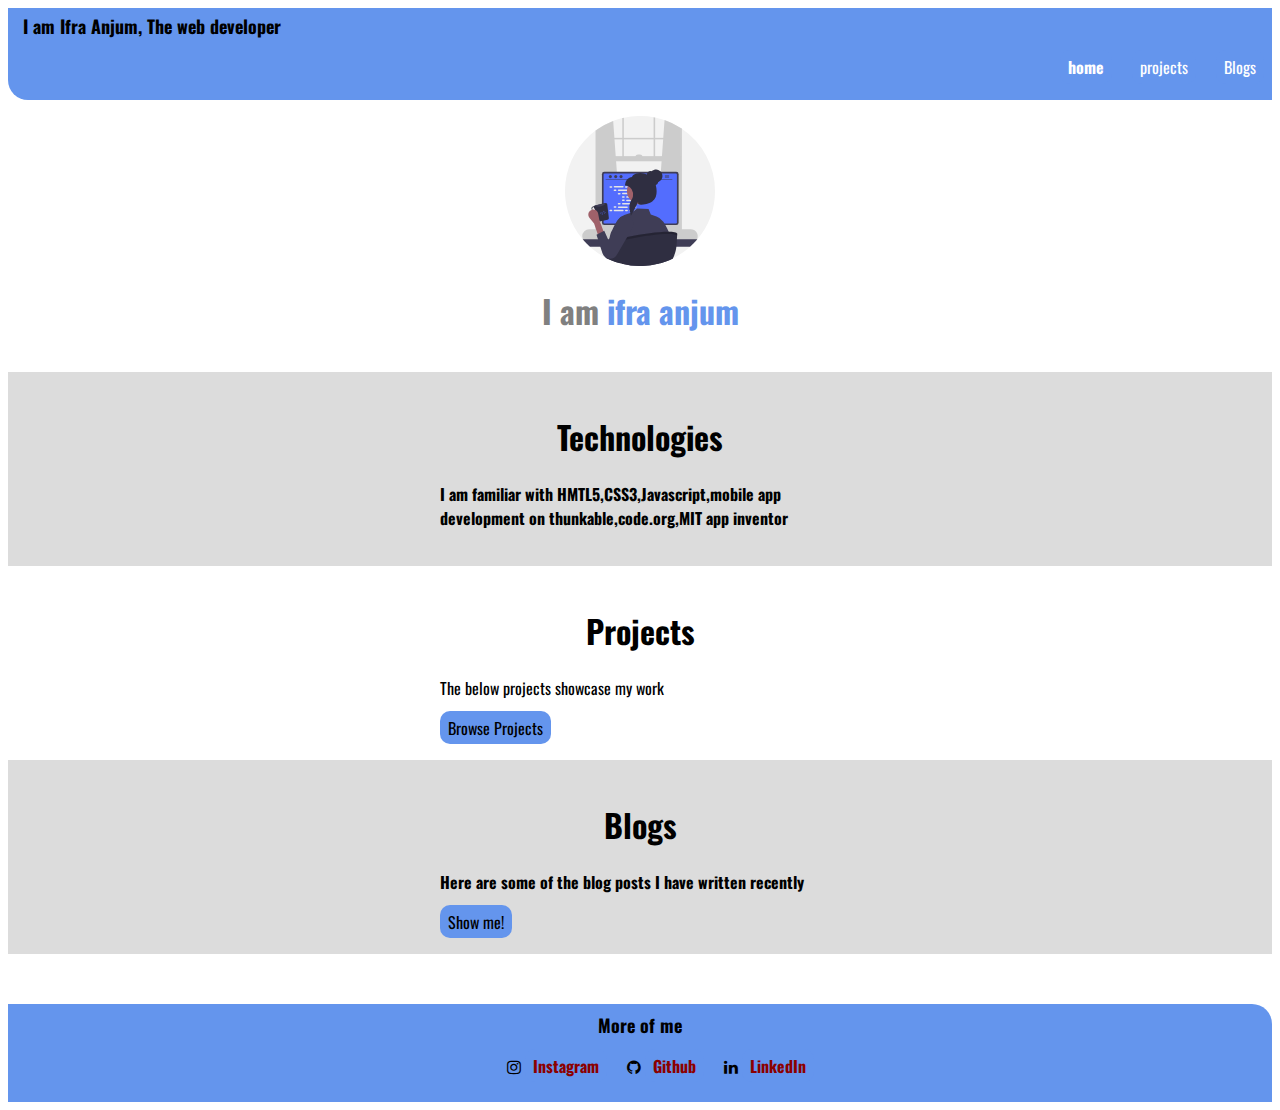
<file: index.html>
<!DOCTYPE html>
<html lang="en">
<head>
    <meta charset="UTF-8">
    <meta http-equiv="X-UA-Compatible" content="IE=edge">
    <meta name="viewport" content="width=device-width, initial-scale=1.0">
    <title>portfolio for ifra anjum</title>
    <link href="style.css" rel="stylesheet">
    <link rel="stylesheet" href="https://cdnjs.cloudflare.com/ajax/libs/font-awesome/4.7.0/css/font-awesome.min.css">
</head>
<body>
    <nav class="navigation">
        <div class="nav-brand">I am Ifra Anjum, The web developer</div>
        <ul class="non-bullet">
            <li class="list-item-inline">
                <a class="link link-active" href="">home</a>
            </li>

            <li class="list-item-inline">
                <a class="link" href="projects.html" target="_blank">projects</a>
            </li>

            <li class="list-item-inline">
                <a  class="link" href="blogs.html" target="_blank">Blogs</a>
            </li>
        </ul>
    </nav>
    <header class="hero">
        <img class="hero-img" src="finalimage.svg">
        <h1 class="hero-heading">I am <b style="color:cornflowerblue">ifra anjum</b></h1>
    </header>
    <section class="section ow">
        <div class="container container-center">
            <h1>Technologies</h1>
        <p><strong>I am familiar with HMTL5,CSS3,Javascript,mobile app development on thunkable,code.org,MIT app inventor</strong></p>
        </div>
        
       
    </section>

    <section class="section">
        <div class="container container-center">
            <h1>Projects</h1>
        <p>The below projects showcase my work</p>
        <a class="link" href="">Browse Projects</a>
        </div>
        
       
    </section>

    <section class="section ow">
        <div class="container container-center">
            <h1>Blogs</h1>
        <p><strong>Here are some of the blog posts I have written recently</strong></p>
        <a class="link" href="">Show me!</a>
        </div>
        </section>

        <footer class="footer">
            <div class="footer-header">More of me</div>
            <ul class="social-links non-bullet">
                <li class="list-item-inline">
                    <i class="fa fa-instagram"></i>
                    <a class="link" href="https://www.instagram.com/ifra__anjum/" target="_blank">Instagram</a></li>
                <li class="list-item-inline">
                    <i class="fa fa-github"></i>
                    <a class="link" href="https://github.com/ifraanjum?tab=repositories" target="_blank">Github</a></li>
                <li class="list-item-inline">
                    <i class="fa fa-linkedin"></i>
                    <a class="link" 
                    href="https://www.linkedin.com" target="_blank">LinkedIn</a></li>
             
            </ul>
        </footer>
</body>
</html>
</file>
<file: style.css>
@import url('https://fonts.googleapis.com/css2?family=Oswald&display=swap');
body{
    font-family: 'Oswald', sans-serif;
}
.container
{
    padding-left: 20px;
    padding-right: 20px;
}
.container-center
{
    max-width:400px;
    margin:auto
}
.link
{
    text-decoration: none;
    color:black;
    padding:0.3rem 0.5rem;
    border-radius:10px;
    background-color: cornflowerblue;
    margin-bottom: 5px;
    
  
}
hr{
    margin:1rem 0rem;
}
.non-bullet
{
    list-style: none;
}
.list-item-inline
{
    display:inline;
    padding: 0rem 0.5rem;
}
.navigation{
    background-color: cornflowerblue;
    padding:5px 0px;
    border-bottom-left-radius:20px;
   
}
.navigation .link{
    color:white;
}
.navigation .non-bullet
{
    text-align: right;
}
.navigation .nav-brand
{
    font-weight: bold;
    font-size: large;
    padding-left: 15px;
}
.navigation .link-active
{
    font-weight: bolder;
}
.hero .hero-img
{
    width:150px;
    margin:auto;
    display: block;
} 
.hero{
    padding: 1rem;
    text-align: center;
}
.hero .hero-heading
{
    color:gray
}
.section h1
{
 text-align: center;
}
.section{
    padding:20px;
   
}
.ow
{
    background-color: gainsboro;
    margin-top: 110px 0px;
}
.footer
{
    background-color: cornflowerblue;
    padding: 0.5rem 1rem;
    text-align: center;
    color: black;
    font-weight: bolder;
    border-top-right-radius: 20px;
    margin-top: 50px;
}
.footer .link{
    color:darkred
}

/* i{
    padding-right: 1px;
} */

.footer .footer-header
{
    font-weight: bold;
    font-size: large;
}
</file>
